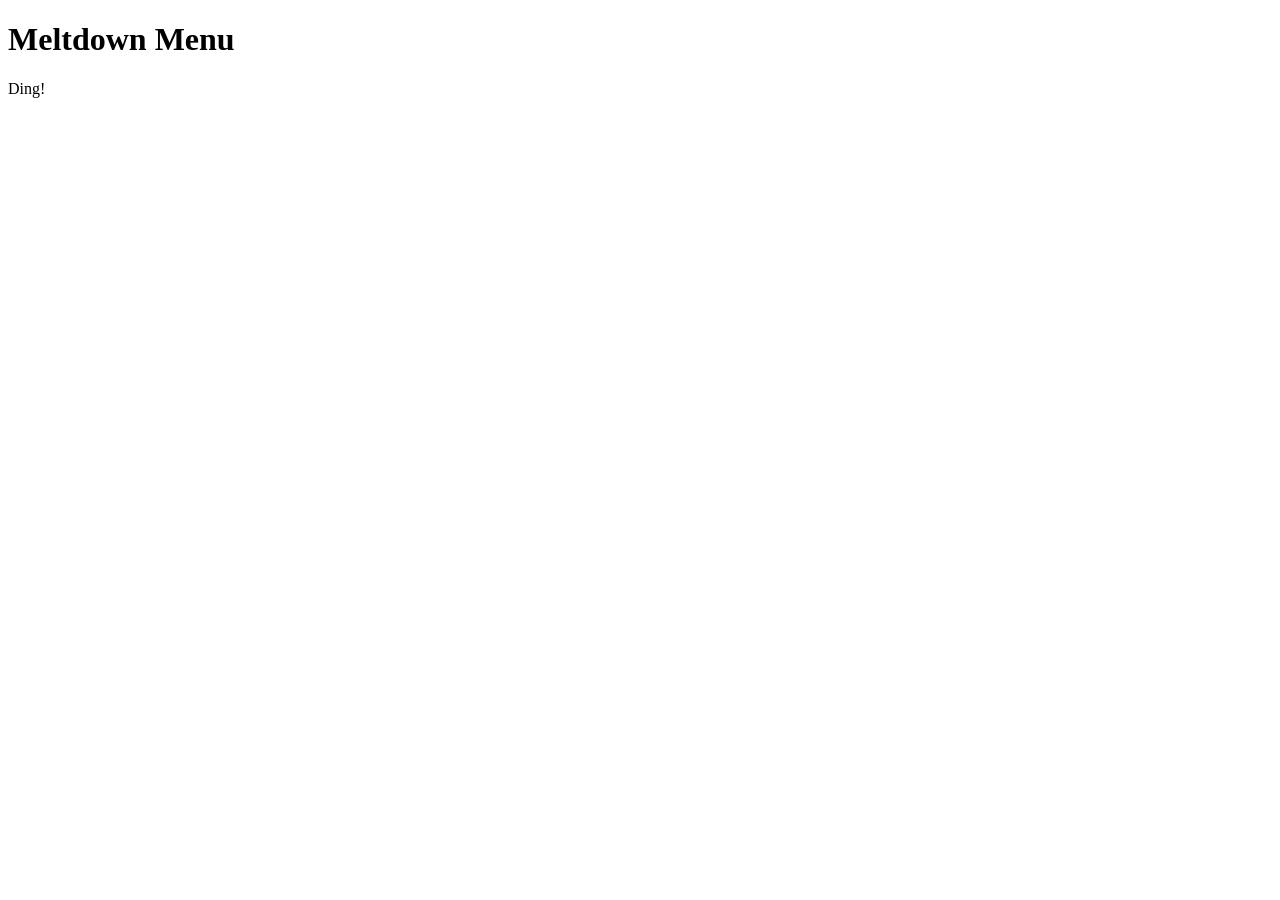
<file: app/index.html>
<!doctype html>
<html>
  <head>
    <title>Meltdown Menu</title>
  </head>

  <body>
    <header>
      <h1>Meltdown Menu</h1>
    </header>

    <main>
      <p>Ding!</p>
    </main>

    <footer>
    </footer>
  </body>
</html>
</file>
